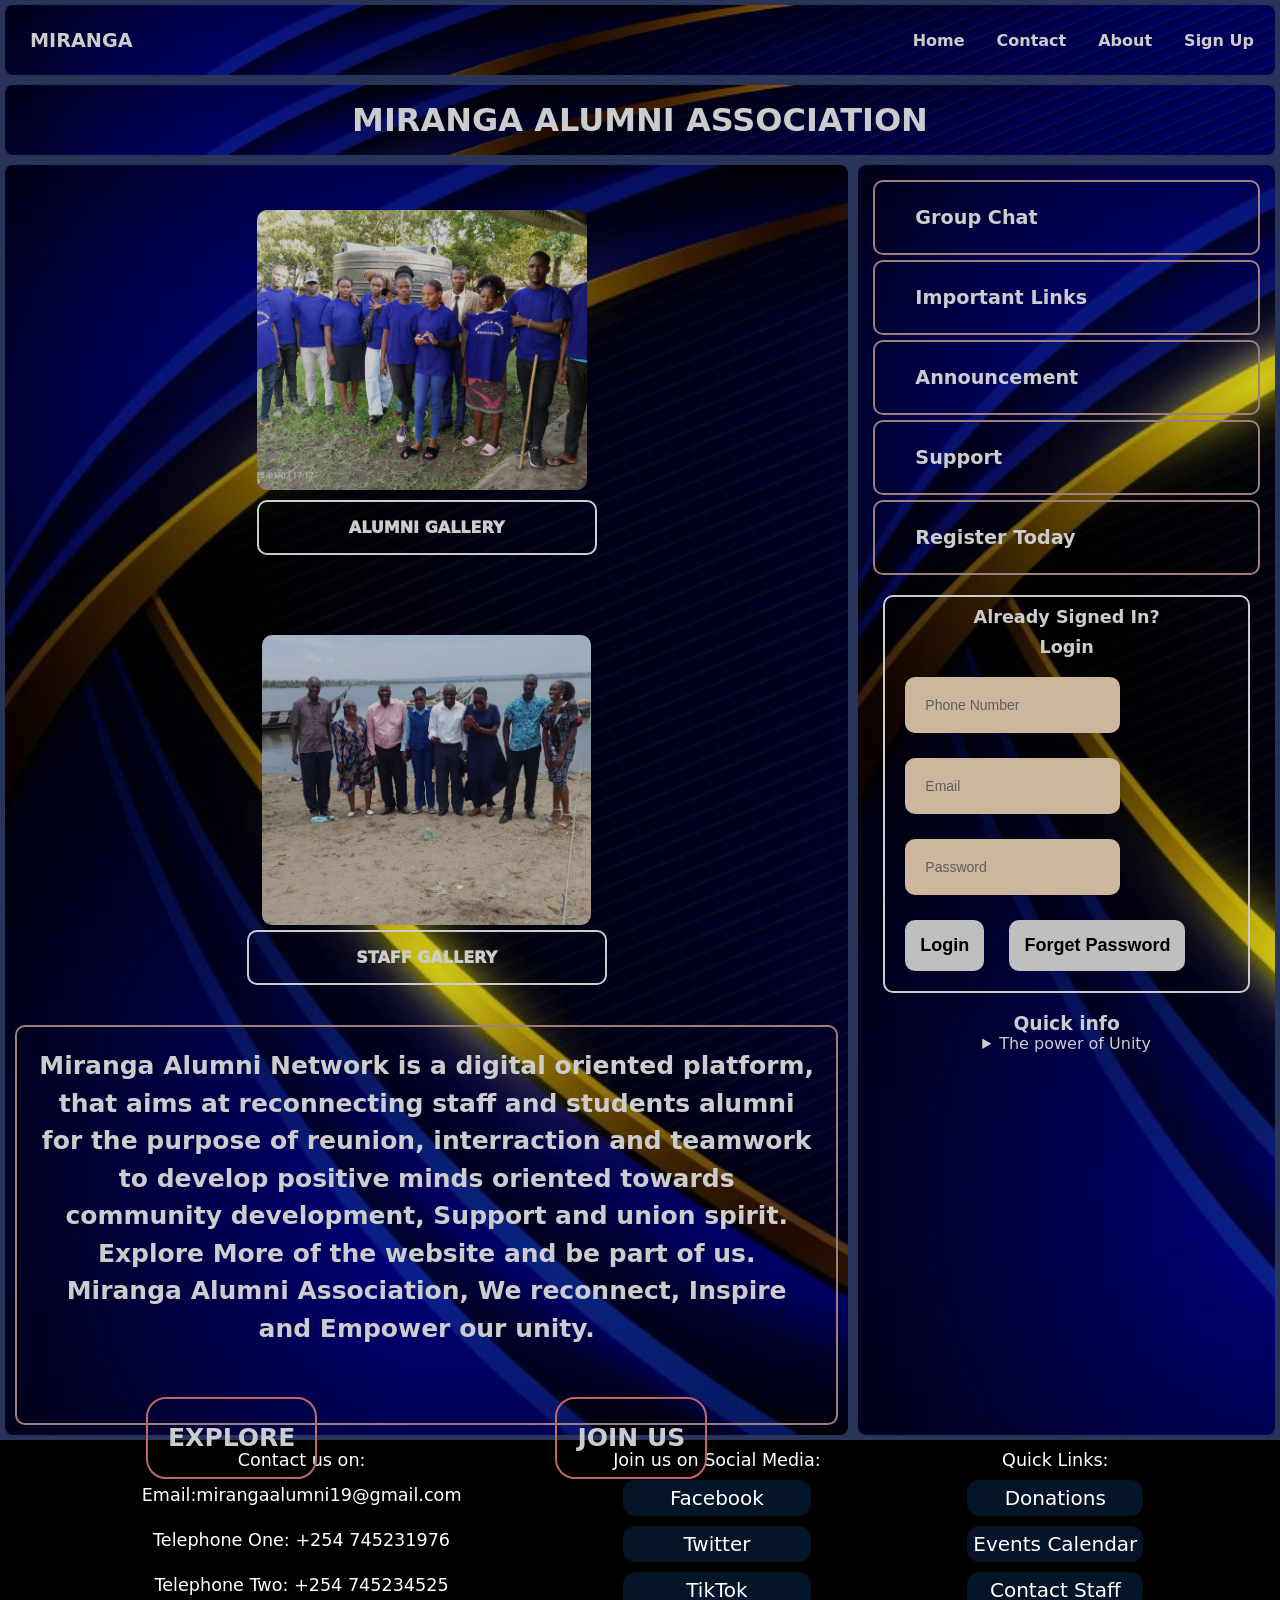
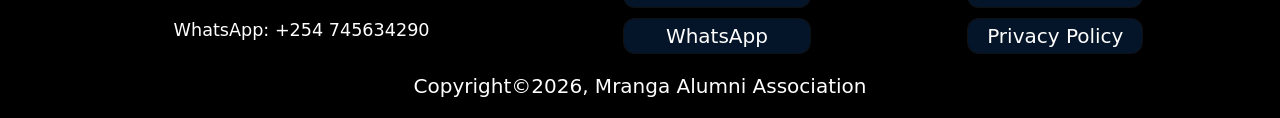
<file: index.html>
<!DOCTYPE html>
<html lang="en">
<head>
    <meta charset="UTF-8">
    <meta name="viewport" content="width=device-width, initial-scale=1.0">
    <title>Miranga Alumni Association</title>
    <link rel="stylesheet" href="home.css">  
</head>
<body>
     <nav class="nav-bar">
        <h4 class="logo">
          MIRANGA</h4>
        <div>
          <ul>
            <li><a href="#">Home</a> </li>
            <li><a href="#">Contact</a> </li>
            <li><a href="./About.html" target="_blank">About</a> </li>
            <li><a href="./Sign_Up.html">Sign Up</a> </li>
          </ul>
        </div>
     </nav>
     <header class="header">
        <h1>miranga alumni association</h1>
     </header>
     <main>
        <section class="main-grid">
          <section class="alumni-image-section">
          <figure>
            <img src="IMG-20261005-WA0035.jpg" alt="group_picture" class="logo-image">
            <figcaption>
                <h5 class="Alumni-Gallery"><a href="#">ALUMNI GALLERY</a> </h5>
            </figcaption>
          </figure>
        </section>
        <section class="staff-image-section">
          <figure>
            <img src="IMG-20260926-WA0013.jpg" alt="teachers_group_photo" class="logo-image1">
            <figcaption>
              <h5 class="Staff-Gallery"><a href="#">STAFF GALLERY</a></h5>
            </figcaption>
          </figure>
        </section>
        </section>
        <section class="intro-section">
          <p class="intro-para">Miranga Alumni Network is a digital oriented platform,
            that aims at reconnecting staff and students alumni for the
            purpose of reunion, interraction and teamwork to develop 
            positive minds oriented towards community development, Support
            and union spirit.<br />
            Explore More of the website and be part of us.<br />
            Miranga Alumni Association, We reconnect, Inspire and Empower our unity.<br>
  
            <span class="span-items">
              <a href="#">EXPLORE</a>
             <a href="#">JOIN US</a>
            </span>
           </p>
        </section>
     </main>
     <aside>
      <div class="aside-link">
        <ul class="aside-list">
          <li><a href="#">Group Chat</a> </li>
          <li><a href="#">Important Links</a></li>
          <li><a href="#">Announcement</a></li>
          <li><a href="#">Support</a></li>
          <li><a href="./Sign_Up.html">Register Today</a></li>
        </ul>
        <section class="relogin-details">
            <section class="Login1">
                <p>Already Signed In?</p>
                <p>Login</p>
                <form action:"mailto:brytonotieno74@gmail.com" method="POST" enctype="text/plain">
                    <div>
                    <input type="text" name="phone-number" placeholder="Phone Number" class="details">
                    <input type="email" name="email" placeholder="Email" class="details">
                    <input type="password" name="password" placeholder="Password" class="details">
                    </div>
                    <span>
                        <input type="submit" name="relogin" value="Login" class="sign-up1">
                        <input type="reset" name="forget-password" value="Forget Password" class="sign-up1">
                    </span>
                </form>
        </section> 
        </section class>
        <section class="aside">
           <h3>Quick info</h3>
           <details>
             <summary>The power of Unity</summary>
             <p>Unity is not defined by material, but setting one 
              tone and language that best matches each and every member.
             </p>
             <summary>
             </summary>
           </details>
      </section>
     </aside>
     <footer>
        <section class="footer-contact">
            <div class="contacts">Contact us on:
              <p>Email:mirangaalumni19@gmail.com</p>
              <p>Telephone One: +254 745231976 </p>
              <p>Telephone Two: +254 745234525</p>
              <p>WhatsApp: +254 745634290</p>
            </div>
            <div class="Social-media">Join us on Social Media:
              <ul>
                <li><a href="#">Facebook</a></li>
               <li><a href="#">Twitter</a></li>
               <li><a href="#">TikTok</a></li>
               <li><a href="#">WhatsApp</a></li>
               </ul>
            </div>
            <div class="Quick-links">Quick Links:
              <ul>
                <li><a href="#">Donations </a></li>
                <li><a href="#">Events Calendar</a></li>
                <li><a href="#">Contact Staff</a></li>
                <li><a href="#">Privacy Policy</a></li>
              </ul>
            </div>
        </section>
        <section class="Copyright">
          <p>Copyright&copy;2026, Mranga Alumni Association</p>
        </section>
     </footer>
</body>
</html>
</file>
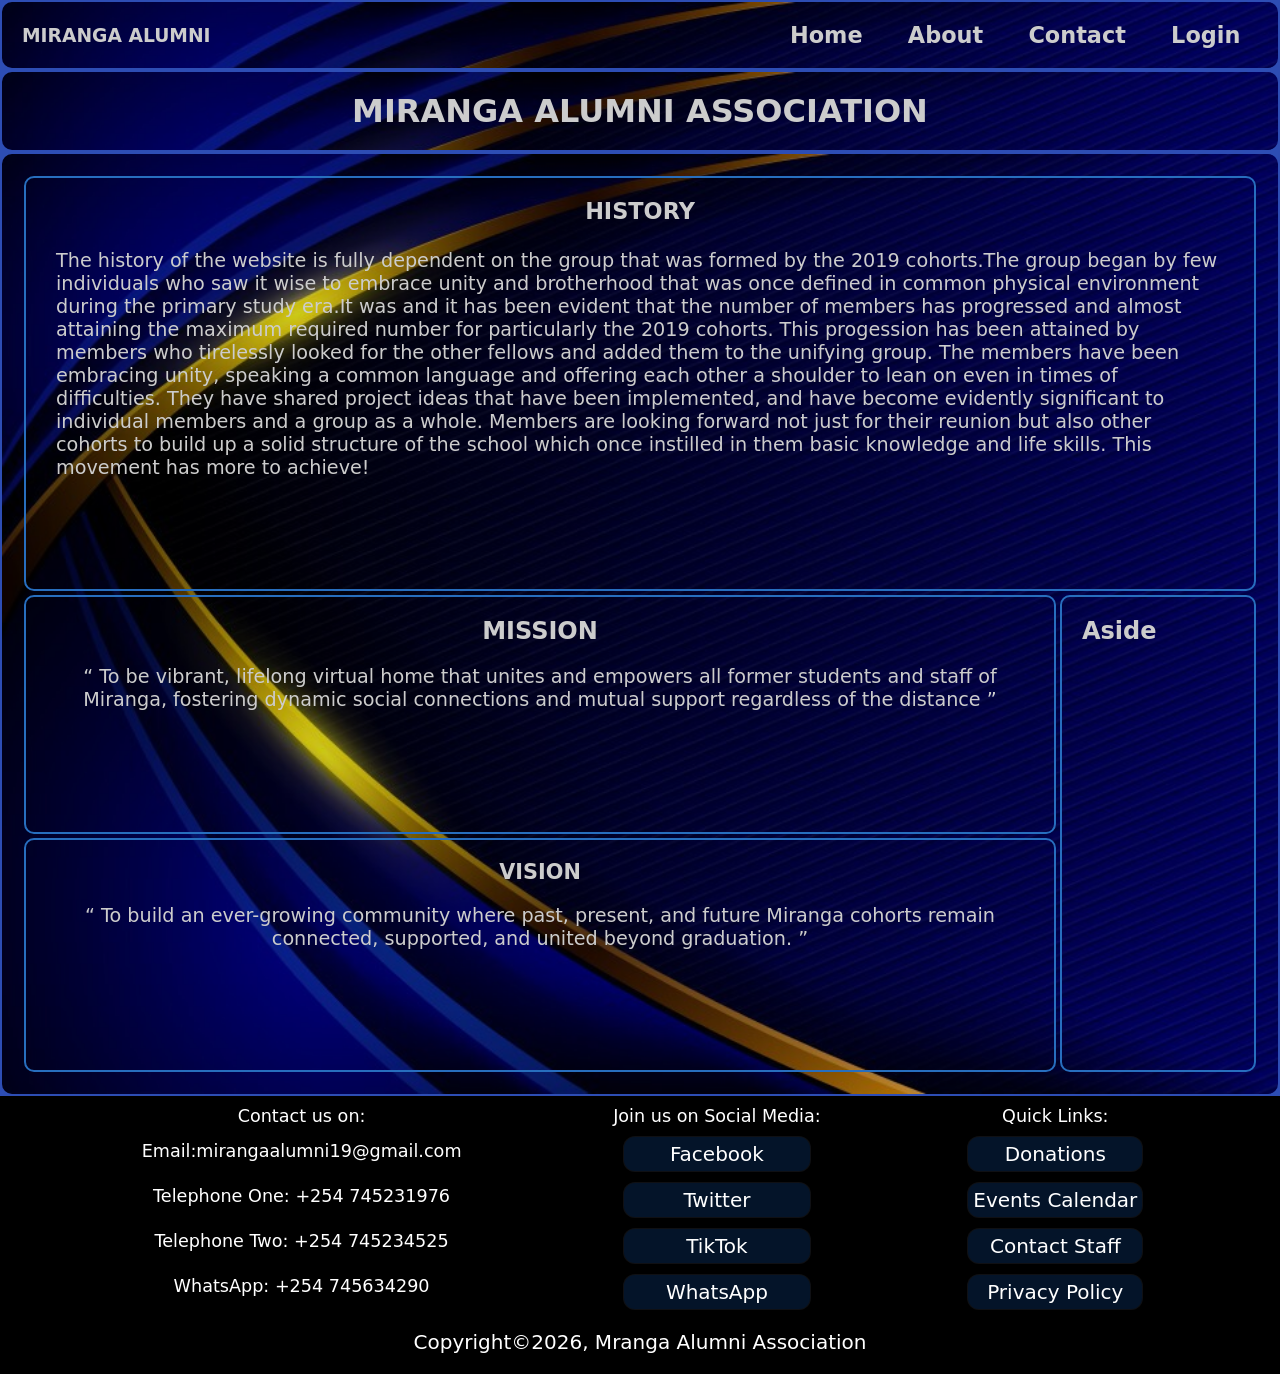
<file: About.html>
<!DOCTYPE html>
<html lang="en">
<head>
    <meta charset="UTF-8">
    <meta name="viewport" content="width=device-width, initial-scale=1.0">
    <title>Document</title>
    <link rel="stylesheet" href="About.css">
</head>
<body>
    <nav class="navigation">
        <h3 class="logo">MIRANGA ALUMNI</h3>
        <ul>
            <li><a href="./index.html">Home</a></li>
            <li><a href="#">About</a> </li>
            <li><a href="#">Contact</a> </li>
            <li><a href="#">Login</a></li>
        </ul>
    </nav>
    <header>
        <h1 class="header">MIRANGA ALUMNI ASSOCIATION</h1>
    </header>
    <main>
        <section class="main-section">
        <section class="history">
             <h3>HISTORY</h3>
            <p>
                The history of the website is fully dependent on the group that was formed by the 2019 cohorts.The group began by few individuals who saw it wise to embrace unity and brotherhood that was once defined in common physical environment during the primary study 
                era.It was and it has been evident that the number of members has progressed and almost attaining the maximum required number for  particularly the 2019 cohorts.
                This progession has been attained by members who tirelessly looked for the other fellows and added them to the unifying group.
                The members have been embracing unity, speaking a common language and offering each other a shoulder to lean on even in times of difficulties. 
                They have shared project ideas that have been implemented, and have become evidently significant to individual members and a group as a whole.
                Members are looking forward not just for their reunion but also other cohorts to build up a solid structure of the school which once instilled in them basic knowledge and life skills.
                This movement has more to achieve!
            </p>
        </section>
        <section class="mission">
            <h3>MISSION</h3>
            <p>
                <q>
                    To be vibrant, lifelong virtual home that unites and empowers all former students and staff of Miranga, fostering
                    dynamic social connections and mutual support regardless of the distance
                </q>
            </p>
        </section>
        <section class="vision">
            <h3>VISION</h3>
            <p>
                <q>
                    To build an ever-growing community where past, present, and future Miranga cohorts remain connected, supported, and united beyond graduation.
                </q>
            </p>
        </section>
        <section class="aside">
           <h2>Aside</h2>
        </section>
        </section>
    </main>
    <footer>
        <section class="footer-contact">
            <div class="contacts">Contact us on:
              <p>Email:mirangaalumni19@gmail.com</p>
              <p>Telephone One: +254 745231976 </p>
              <p>Telephone Two: +254 745234525</p>
              <p>WhatsApp: +254 745634290</p>
            </div>
            <div class="Social-media">Join us on Social Media:
              <ul>
                <li><a href="#">Facebook</a></li>
               <li><a href="#">Twitter</a></li>
               <li><a href="#">TikTok</a></li>
               <li><a href="#">WhatsApp</a></li>
               </ul>
            </div>
            <div class="Quick-links">Quick Links:
              <ul>
                <li><a href="#">Donations </a></li>
                <li><a href="#">Events Calendar</a></li>
                <li><a href="#">Contact Staff</a></li>
                <li><a href="#">Privacy Policy</a></li>
              </ul>
            </div>
        </section>
        <section class="Copyright">
          <p>Copyright&copy;2026, Mranga Alumni Association</p>
        </section>
    </footer>
</body>
</html>
</file>
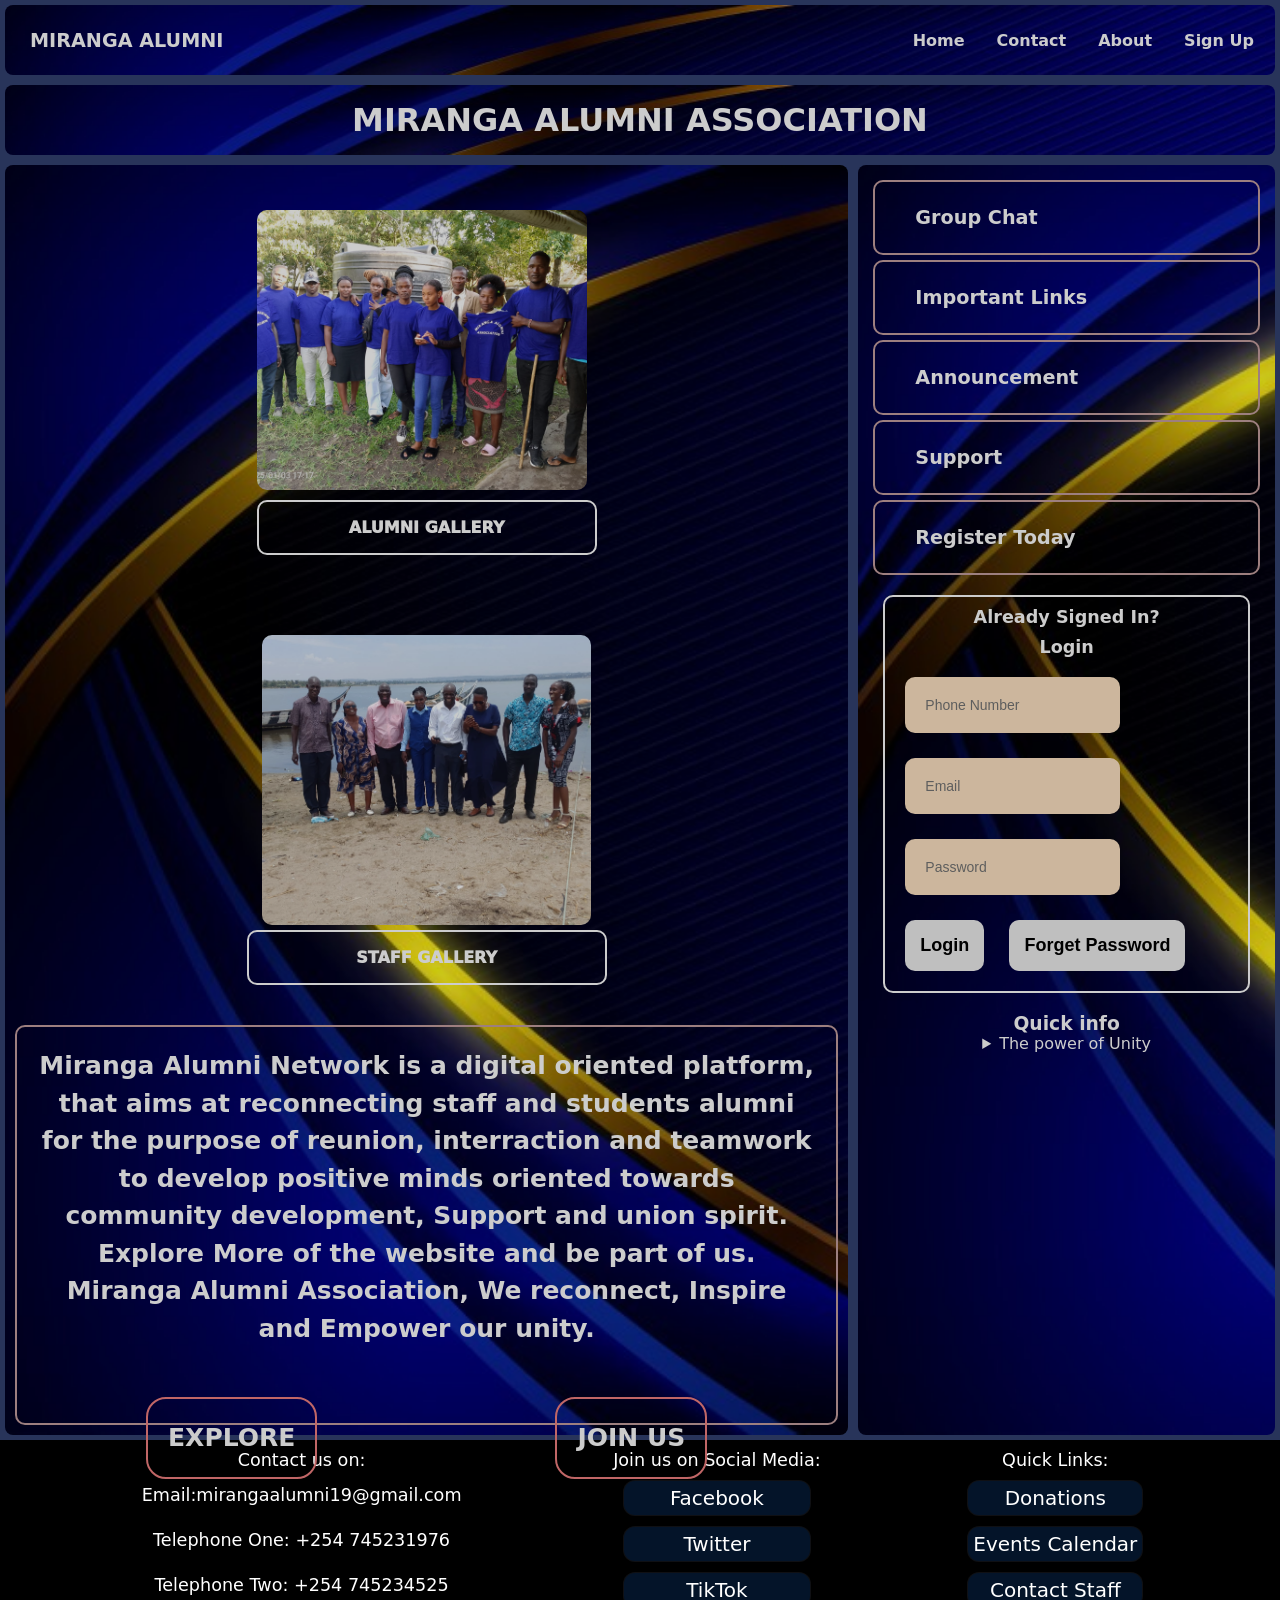
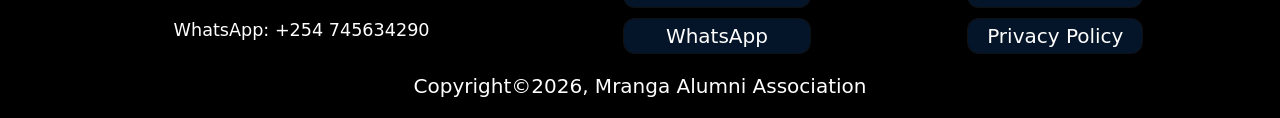
<file: Homepage.html>
<!DOCTYPE html>
<html lang="en">
<head>
    <meta charset="UTF-8">
    <meta name="viewport" content="width=device-width, initial-scale=1.0">
    <title>Miranga Alumni Association</title>
    <link rel="stylesheet" href="home.css">  
</head>
<body>
     <nav class="nav-bar">
        <h4 class="logo">
          MIRANGA ALUMNI</h4>
        <div>
          <ul>
            <li><a href="#">Home</a> </li>
            <li><a href="#">Contact</a> </li>
            <li><a href="./About.html" target="_blank">About</a> </li>
            <li><a href="./Sign_Up.html">Sign Up</a> </li>
          </ul>
        </div>
     </nav>
     <header class="header">
        <h1>miranga alumni association</h1>
     </header>
     <main>
        <section class="main-grid">
          <section class="alumni-image-section">
          <figure>
            <img src="IMG-20261005-WA0035.jpg" alt="group_picture" class="logo-image">
            <figcaption>
                <h5 class="Alumni-Gallery"><a href="#">ALUMNI GALLERY</a> </h5>
            </figcaption>
          </figure>
        </section>
        <section class="staff-image-section">
          <figure>
            <img src="IMG-20260926-WA0013.jpg" alt="teachers_group_photo" class="logo-image1">
            <figcaption>
              <h5 class="Staff-Gallery"><a href="#">STAFF GALLERY</a></h5>
            </figcaption>
          </figure>
        </section>
        </section>
        <section class="intro-section">
          <p class="intro-para">Miranga Alumni Network is a digital oriented platform,
            that aims at reconnecting staff and students alumni for the
            purpose of reunion, interraction and teamwork to develop 
            positive minds oriented towards community development, Support
            and union spirit.<br />
            Explore More of the website and be part of us.<br />
            Miranga Alumni Association, We reconnect, Inspire and Empower our unity.<br>
  
            <span class="span-items">
              <a href="#">EXPLORE</a>
             <a href="#">JOIN US</a>
            </span>
           </p>
        </section>
     </main>
     <aside>
      <div class="aside-link">
        <ul class="aside-list">
          <li><a href="#">Group Chat</a> </li>
          <li><a href="#">Important Links</a></li>
          <li><a href="#">Announcement</a></li>
          <li><a href="#">Support</a></li>
          <li><a href="./Sign_Up.html">Register Today</a></li>
        </ul>
        <section class="relogin-details">
            <section class="Login1">
                <p>Already Signed In?</p>
                <p>Login</p>
                <form action:"mailto:brytonotieno74@gmail.com" method="POST" enctype="text/plain">
                    <div>
                    <input type="text" name="phone-number" placeholder="Phone Number" class="details">
                    <input type="email" name="email" placeholder="Email" class="details">
                    <input type="password" name="password" placeholder="Password" class="details">
                    </div>
                    <span>
                        <input type="submit" name="relogin" value="Login" class="sign-up1">
                        <input type="reset" name="forget-password" value="Forget Password" class="sign-up1">
                    </span>
                </form>
        </section> 
        </section class>
        <section class="aside">
           <h3>Quick info</h3>
           <details>
             <summary>The power of Unity</summary>
             <p>Unity is not defined by material, but setting one 
              tone and language that best matches each and every member.
             </p>
             <summary>
             </summary>
           </details>
      </section>
     </aside>
     <footer>
        <section class="footer-contact">
            <div class="contacts">Contact us on:
              <p>Email:mirangaalumni19@gmail.com</p>
              <p>Telephone One: +254 745231976 </p>
              <p>Telephone Two: +254 745234525</p>
              <p>WhatsApp: +254 745634290</p>
            </div>
            <div class="Social-media">Join us on Social Media:
              <ul>
                <li><a href="#">Facebook</a></li>
               <li><a href="#">Twitter</a></li>
               <li><a href="#">TikTok</a></li>
               <li><a href="#">WhatsApp</a></li>
               </ul>
            </div>
            <div class="Quick-links">Quick Links:
              <ul>
                <li><a href="#">Donations </a></li>
                <li><a href="#">Events Calendar</a></li>
                <li><a href="#">Contact Staff</a></li>
                <li><a href="#">Privacy Policy</a></li>
              </ul>
            </div>
        </section>
        <section class="Copyright">
          <p>Copyright&copy;2026, Mranga Alumni Association</p>
        </section>
     </footer>
</body>
</html>
</file>
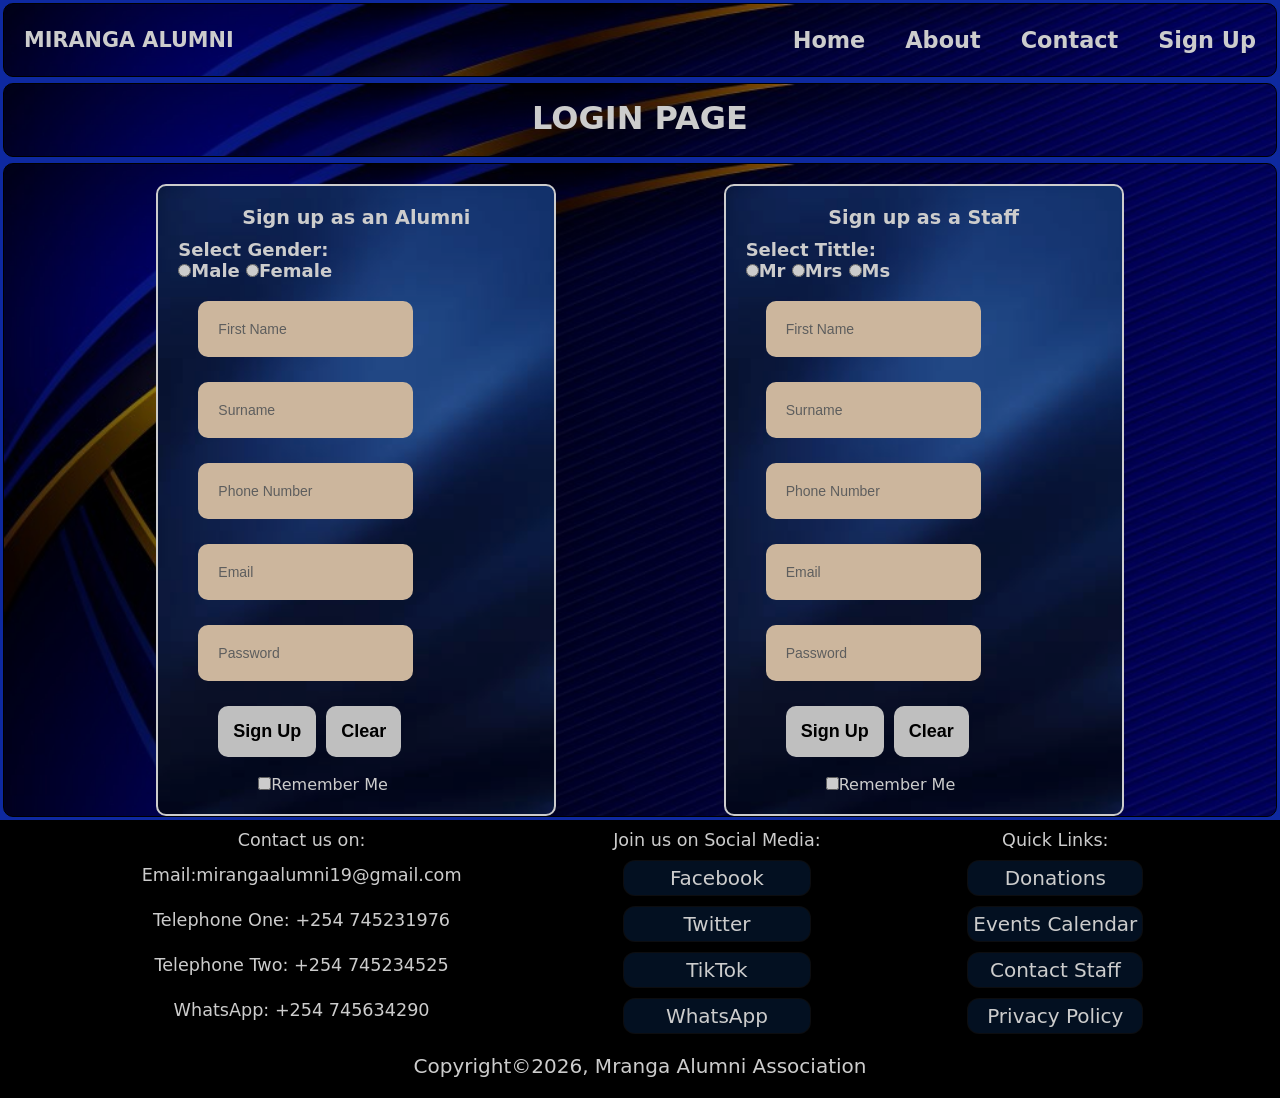
<file: Sign_Up.html>
<!DOCTYPE html>
<html lang="en">
<head>
    <meta charset="UTF-8">
    <meta name="viewport" content="width=device-width, initial-scale=1.0">
    <title>Sign-In</title>
    <link rel="stylesheet" href="sign_up.css">
</head>
<body>
     <nav class="navigation">
        <h4>MIRANGA ALUMNI</h4>
        <ul>
            <li><a href="./index.html">Home</a></li>
            <li><a href="./About.html">About</a></li>
            <li><a href="#">Contact</a></li>
            <li><a href="./Sign_Up.html">Sign Up</a> </li>
        </ul>
     </nav>
     <header>
        <h1 class="header">Login Page</h1>
     </header>
     <main>
        <section class="main-container">
            <secttion class="alumni-container">
              <p class="alumni">Sign up as an Alumni</p>
              <form action:"mailto:brytonotieno74@gmail.com" method="POST" enctype="text/plain">
                <label for="gender" name="gender" class="gender-select">
                    Select Gender:
                    <div>
                    <input type="radio" name="gender" value="Male" class="gender">Male
                    <input type="radio" name="gender" value="Female" class="gender">Female
                    </div>
                </label>
                <input type="text" name="first-name" placeholder="First Name" class="details">
                <input type="text" name="surname" placeholder="Surname" class="details">
                <input type="text" name="phone-number" placeholder="Phone Number" class="details">
                <input type="email" name="email" placeholder="Email" class="details">
                <input type="password" name="password" placeholder="Password" class="details">
                <span class="submit">
                    <input type="submit" value="Sign Up" class="sign-up">
                    <input type="reset" value="Clear" class="sign-up">
                </span>
                <div>
                    <input type="checkbox" name="remember-me" class="checkbox">Remember Me
                </div>
              </form>
              
            </secttion>
            <section class="staff-container">
              <p class="staff">Sign up as a Staff</p>
              <form action:"mailto:brytonotieno74@gmail.com" method="POST" enctype="text/plain">
                <label for="Tittle" name="Tittle" class="gender-select">
                    Select Tittle:
                    <div>
                    <input type="radio" name="Tittle" value="Mr">Mr
                    <input type="radio" name="Tittle" value="Mrs">Mrs
                    <input type="radio" name="Tittle" value="Ms">Ms
                    </div>
                </label>
                <input type="text" name="First-Name" placeholder="First Name" class="details">
                <input type="text" name="Surname" placeholder="Surname" class="details">
                <input type="text" name="Phone-Number" placeholder="Phone Number" class="details">
                <input type="email" name="email" placeholder="Email" class="details">
                <input type="password" name="password" placeholder="Password" required class="details">
                <span class="submit">
                    <input type="submit" value="Sign Up" class="sign-up">
                    <input type="submit" value="Clear" class="sign-up">
                </span>
                <div>
                    <input type="checkbox" name="remember-me" class="checkbox">Remember Me
                </div>
              </form>
            </section>
        </section>
        
     </main>
     <footer>
        <section class="footer-contact">
            <div class="contacts">Contact us on:
              <p>Email:mirangaalumni19@gmail.com</p>
              <p>Telephone One: +254 745231976 </p>
              <p>Telephone Two: +254 745234525</p>
              <p>WhatsApp: +254 745634290</p>
            </div>
            <div class="Social-media">Join us on Social Media:
              <ul>
                <li><a href="#">Facebook</a></li>
               <li><a href="#">Twitter</a></li>
               <li><a href="#">TikTok</a></li>
               <li><a href="#">WhatsApp</a></li>
               </ul>
            </div>
            <div class="Quick-links">Quick Links:
              <ul>
                <li><a href="#">Donations </a></li>
                <li><a href="#">Events Calendar</a></li>
                <li><a href="#">Contact Staff</a></li>
                <li><a href="#">Privacy Policy</a></li>
              </ul>
            </div>
        </section>
        <section class="Copyright">
          <p>Copyright&copy;2026, Mranga Alumni Association</p>
        </section>
     </footer>
</body>
</html>
</file>
<file: home.css>
*{
          box-sizing: border-box;
          margin:0;
          padding:0;
        }
        body{
          font-family: system-ui, -apple-system, BlinkMacSystemFont, 'Segoe UI', Roboto, Oxygen, Ubuntu, Cantarell, 'Open Sans', 'Helvetica Neue', sans-serif;
          color:#fff;
          display:grid;
          background-color:hsl(226, 97%, 12%, 0.842);
          min-height: 100vh;
          margin:0 auto;
          grid-template-columns:repeat(auto-fit, minmax(250px, 1fr));
          grid-template-rows: 80px 80px auto auto;
           grid-template-areas:
           "nav nav nav"
          "header header header"
           "content content aside"
          "footer footer footer";
        
        }
        nav{
         grid-area:nav;
        }
        header{
          grid-area:header;
        }
        main{
          grid-area:content;
        }
        aside{
          grid-area:aside;
        }
        footer{
         grid-area:footer;
        }
        nav,header,main,aside{
          background-image: url("dark-blue-abstract-background-with-golden-curves-vector-33174024\ \(1\).jpg");
          filter:brightness(80%);
          object-fit: cover;
          background-size: cover;
          background-repeat: no-repeat;
          background-attachment:scroll;
          border-radius: 8px;
          padding:5px;
          margin:5px;
        }
        .nav-bar{
          display:flex;
          flex-wrap:wrap;
          justify-content: space-between;
          align-items:center;
        }
        .nav-bar ul{
          display:flex;
          list-style-type: none;
        }
        .nav-bar a{
          text-decoration: none;
          color:#fff;
          padding: 1rem;
          font-size:1rem;
          font-weight:bold;
        }
        .logo{
          color:#fff;
          font-size:1.2rem;
          font-weight:bold;
          margin-left:20px;
        }
        /*.nav-bar, .Gallery a:hover{
          color:cyan;
          transition:1s;
        }
          */
        
        .header{
          display:flex;
          justify-content: center;
          align-items: center;
          text-transform: uppercase ;
          font-size:1.0rem;
           
          }
          .main-grid{
            display:flex;
            flex-wrap: wrap;
            flex-direction: row;
            justify-content: center;
            align-items: center;
            margin:0;
            gap:10px;
          }
          .alumni-image-section,.staff-image-section{
            /* border:2px solid rgb(196, 159, 159);*/
            border-radius:10px;
            width:400px;
            height:400px;
            margin:10px;
            padding:20px;
            
          }
          .logo-image1{
            width:329px;
            object-fit: cover;
            height:290px;
            border:none;
            border-radius: 10px;
            
          }
          .logo-image{
            height:280px;
             width:330px;
             object-fit: cover;
             border:none;
             border-radius: 10px;
             
          }
          .logo-image,.Alumni-Gallery a{
            display:flex;
            justify-content: center;
            align-items: center;
            margin:10px;
          

          }
        
          .Alumni-Gallery,.Staff-Gallery{
            justify-content: center;
            align-items: center;
          }
          .Alumni-Gallery a{
            text-decoration: none;
            color:#fff;
            padding:1rem;
            margin:10px;
            font-size:1rem;
            font-weight: 1000;
            border:2px solid #fff;
            border-radius: 10px;
          }
          .Staff-Gallery{
            padding:1rem;
            border:2px solid #fff;
            border-radius: 10px;
            
          }
          .Staff-Gallery a{
            text-decoration: none;
            color:#fff;
            padding:1rem;
            font-size: 1rem;
            font-weight: 1000;
          }
          footer{
            background-color: black;
            margin:0;
            padding: 0;;
            
          }
          .staff-image-section{
            text-align:center;
            font-weight:800;
            font-size:1.2rem;
            display:flex;
             flex-wrap:wrap;
            justify-content: space-evenly;
            flex-direction:column;

          }
          .intro-section{
            align-items: center;
            display: flex;
            flex-direction: column;
            flex-wrap: wrap;
             border:2px solid rgb(196, 159, 159);
            border-radius:10px;
            width:1fr;
            height:400px;
            margin: 0.3125rem;
            padding:20px;
            min-height:max-content;
          }
          .intro-para{
            flex: 1;
             width:1fr;
             text-align: center;
             line-height: 1.5;
             font-size: 25px;
             font-weight:600;
          }
          .span-items{
            display:flex;
            gap:20px;
            justify-content: space-around;
            align-items: center;
            margin-top:50px;
          }
          .span-items a{
            text-decoration: none;
            color:#fff;
            border:2px solid lightcoral;
            padding:20px;
            border-radius: 20px;
          }
          .aside-list{
            list-style-type: none;
            display:flex;
            flex-direction: column;
            flex-wrap:wrap;
            gap:5px;
            margin:10px;
            
          }
          .aside-list a{
            text-decoration: none;
            color:#fff;
            padding:1rem;
            font-size:1.2rem;
            font-weight:bolder;
          }
          .aside-list li{
            padding: 1.5em;
            border:2px solid rgb(196, 159, 159);
            border-radius:10px;
          }
          .relogin-details{
            display:flex;
            flex-wrap:wrap;
            margin:20px;
          }
          
          .Login1{
            border: 2px solid white;
            border-radius:10px;
            align-items:center;
          }
            .Login1 p{
              margin-top:10px;
              text-align:center;
              font-size:1.1rem;
              font-weight: bold;
            }
          .details{
             padding:20px;
             margin:5px;
             border-radius: 10px;
             border:none;
             background-color: bisque;
             font-size: 14px;
             color:rgb(12, 11, 11);
             align-items:center;
             margin-top:20px;
              margin-left: 20px;
             }
             .sign-up1{
              margin-top:20px;
               margin-bottom:20px;
               margin-left:20px;
               padding:15px;
               border-radius:10px;
               border:none;
               font-size:18px;
              font-weight: 800;
             }
          a:hover{
            color:rgb(7, 210, 241);
            transition:ease-out 1s;
            background-color: rgb(12, 11, 11);
            border-radius:10px;  
          }
          .aside{
            display:flex;
            flex-direction: column;
            flex-wrap:wrap;
            justify-content: center;
            align-items: center;
          }
          .footer{
            display:flex;
            flex-direction: column;
            min-height:100%;
            margin:0;
    
          }
          .footer-contact{
            display: flex;
            flex-wrap: wrap;
            justify-content: space-evenly;
          }
          .contacts, .Social-media, .Quick-links{
            margin:10px;
            text-align: center;
            font-size:1.1rem;
          }
          
          
          .Quick-links ul{
            list-style-type: none;
          
          }
          .Social-media ul{
            list-style-type: none;
          }
          .Quick-links a{
             text-decoration: none;
             font-size:20px;
             color:#fff;
          }
          .Social-media a{
            text-decoration: none;
            font-size: 20px;
            color:#fff;
          }
          .Social-media li{
            padding: 5px;
            border:1px solid rgba(17, 16, 16, 0.836);
            margin:10px;
            border-radius: 12px;
            background-color: rgb(4, 20, 41);

          }
          .Quick-links li{
            padding: 5px;
            border:1px solid rgba(17, 16, 16, 0.836);
            margin:10px;
            border-radius: 12px;
            background-color: rgb(4, 20, 41);
          }
          .contacts p{
            margin:5px;
            padding:10px;
          }
          .Copyright{
            display: flex;
            flex-direction: column;
            justify-content: center;
            align-items: center;
            font-size:20px;
            margin-bottom: 20px;
          }
</file>
<file: About.css>
*{
    box-sizing: border-box;
    margin:0;
    padding:0;
}
body{
    font-family: system-ui, -apple-system, BlinkMacSystemFont, 'Segoe UI', Roboto, Oxygen, Ubuntu, Cantarell, 'Open Sans', 'Helvetica Neue', sans-serif;
    background-color:hsla(226, 93%, 34%, 0.842);
    color: #fff;
    min-height: 100vh;
    display:grid;
    grid-template-columns: repeat(4 1fr);
    grid-template-rows: auto;
    grid-template-areas: 
    "nav nav nav"
    "header header header"
    "main main main"
    "footer footer footer"
    ;
}
nav{
    grid-area: nav;
   
}
header{
    grid-area:header;
}
.header{
    display: flex;
    justify-content: center;
    align-items: center;
    min-height: max-content;
    text-align: center;
}
main{
    grid-area: main;
    display:flex;
    flex-wrap:wrap;
}
footer{
    grid-area:footer;
}
.navigation{
     display: flex;
    justify-content: space-between;
    flex-wrap: wrap;
    align-items: center;
}
.navigation ul{
    list-style-type: none;
    display: flex;
    
}
.navigation a{
    text-decoration: none;
    color:#fff;
    font-size:1.4rem;
    padding:1.1rem;
    font-weight:bold;
    margin-left:10px;
}
nav,header,main{
    /*border:2px solid rgb(175, 121, 121);*/
    margin:2px;
    filter:brightness(80%);
    background-image: url("dark-blue-abstract-background-with-golden-curves-vector-33174024\ \(1\).jpg");
    background-repeat: no-repeat;
    background-size: cover;
    object-fit: cover;
    background-attachment: scroll;
    padding:20px;
    border-radius: 10px;
    gap:10px;
}
footer{
    margin:0;
    background-color: black;

}
header h1{
    justify-content: center;
    align-items: center;
}
.main-section{
    display:grid;
    height:100vh;
    min-height: max-content;
    grid-template-columns: 1fr 4fr 200px;
    grid-template-rows: auto;
    grid-template-areas: 
    "history history history"
    "mission mission aside"
    "vision vision aside"
    ;
}
.history{
    grid-area:history;
}
.mission{
    grid-area:mission;
}
.vision{
    grid-area:vision;
}
.aside{
    grid-area:aside;
}
.history,.mission,.vision,.aside{
    border:2px solid rgb(49, 137, 238);
    margin:2px;
    padding:20px;
    border-radius: 10px;
   

}
.history p{
    display: inline-block;
    font-size: 1.2rem;
    padding:10px;
    margin-top: 15px;
    font-weight: 500;
}
.history h3{
    text-align: center;
    font-size: 1.4rem;
}
.mission h3{
    text-align: center;
    font-size: 1.5rem;
}
.mission p{
    display:inline-block;
    font-size: 1.2rem;
    padding:20px;
    text-align: center;
}
.vision h3{
  text-align: center;
  font-size: 1.3rem;
}

  .vision p{
    display: inline-block;
    min-height: max-content;
    font-size: 1.2rem;
    padding:20px;
    text-align: center;
}
   a:hover{
    color:rgb(33, 240, 171);
    background-color: black;
    transition: 1s;
    border-radius: 5px;
   } 
  
.footer{
            display:flex;
            flex-direction: column;
            min-height:100%;
            margin:0;
    
          }
          .footer-contact{
            display: flex;
            flex-wrap: wrap;
            justify-content: space-evenly;
          }
          .contacts, .Social-media, .Quick-links{
            margin:10px;
            text-align: center;
            font-size:1.1rem;
          }
          
          
          .Quick-links ul{
            list-style-type: none;
          
          }
          .Social-media ul{
            list-style-type: none;
          }
          .Quick-links a{
             text-decoration: none;
             font-size:20px;
             color:#fff;
          }
          .Social-media a{
            text-decoration: none;
            font-size: 20px;
            color:#fff;
          }
          .Social-media li{
            padding: 5px;
            border:1px solid rgba(17, 16, 16, 0.836);
            margin:10px;
            border-radius: 12px;
            background-color: rgb(4, 20, 41);

          }
          .Quick-links li{
            padding: 5px;
            border:1px solid rgba(17, 16, 16, 0.836);
            margin:10px;
            border-radius: 12px;
            background-color: rgb(4, 20, 41);
          }
          .contacts p{
            margin:5px;
            padding:10px;
          }
          .Copyright{
            display: flex;
            flex-direction: column;
            justify-content: center;
            align-items: center;
            font-size:20px;
            margin-bottom: 20px;
          }
</file>
<file: sign_up.css>
*{
    box-sizing: border-box;
    margin: 0;
    padding: 0;
}
body{
    filter: brightness(80%);
    font-family: system-ui, -apple-system, BlinkMacSystemFont, 'Segoe UI', Roboto, Oxygen, Ubuntu, Cantarell, 'Open Sans', 'Helvetica Neue', sans-serif;
    color:#fff;
    background-color: hsl(229, 84%, 34%);
    min-height: 100vh;
    display: grid;
    grid-template-areas: 
    "nav nav nav"
    "header header header"
    "main main main"
    "footer footer footer";
    grid-template-rows: 80px 80px auto;
}
 /*a:hover{
    background-color: black;
    color: #fff;
    border:1px solid black;
    padding: 15px;
    border-radius: 10px;
    transition:1s;
 }
    */
nav{
    grid-area:nav;
}
.navigation{
    display:flex;
    flex-wrap:wrap;
    justify-content: space-between;
    align-items: center;

}
.navigation ul{
    list-style-type: none;
    display:flex;
    gap:20px;
}
.navigation a{
    text-decoration: none;
    margin-right:20px;
    font-size:1.4rem;
    font-weight:bold;
    color:#fff;
}
.navigation h4{
 margin-left:20px;
 font-size: 1.3rem;
 
}
header{
    grid-area:header;
}
.header{
         display:flex;
          justify-content: center;
          align-items: center;
          margin-top: 15px;
          text-transform: uppercase ;
          font-size:2rem;
           
}
main{
    grid-area:main;
}
nav,header,main{
    background-image: url("dark-blue-abstract-background-with-golden-curves-vector-33174024\ \(1\).jpg");
    background-repeat: no-repeat;
    background-size: cover;
    border:1px solid black;
    margin:3px;
    border-radius:10px;
}
.main-container{
    display:flex;
    flex-wrap: wrap;
    gap:15px;
    justify-content: space-evenly;
    flex-direction: row;
    margin-top:20px;
}
.alumni-container,.staff-container{
    border:2px solid white;
    padding:20px;
    height:max-content;
    width:400px;
    border-radius:10px;
    background-image:url("istockphoto-2150764332-612x612.jpg");
    background-attachment: scroll;
    background-size: cover;
    background-repeat: no-repeat;
}
.alumni,.staff{
    text-align: center;
    font-size:1.2rem;
    font-weight:bold;

}
.staff{
    text-align: center;
}
.gender-select{
    display:flex;
    flex-direction: column;
    margin-top:10px;
    font-size: 18px;
    font-weight: 550;
}
.details{
    padding:20px;
    margin:5px;
    border-radius: 10px;
    border:none;
    background-color: bisque;
    font-size: 14px;
    color:rgb(12, 11, 11);
    align-items:center;
    margin-top:20px;
    margin-left: 20px;
}
.submit{
    display:flex;
    flex-wrap: wrap;
    gap:10px;
    margin-left: 40px;
}
.sign-up{
    margin-top:20px;
    padding:15px;
    border-radius:10px;
    border:none;
    font-size:18px;
    font-weight: 800;
}
.checkbox{
    
    margin-left:80px;
    margin-top:20px;
    font-weight: bold;
    font-size: 1.1rem;
    
}
 a:hover{
    background-color: black;
    color:aqua;
    border:1px solid black;
    transform: none;
    padding:8px;
    border-radius: 10px;
    transition: 1s;
}
.relogin-details{
    display: flex;
    justify-content: center;
    align-items: center;
}
.Login1{
    width:max-content;
    border:2px solid white;
    margin:20px;
    height:auto;
    width:400px;
    border-radius: 10px;
    background-image: url("istockphoto-2150764332-612x612.jpg");
    background-size:cover;
    background-attachment: scroll;
    background-repeat: no-repeat;
}
.Login1 p{
    text-align: center;
}
    .sign-up1{
     margin-top:20px;
     margin-bottom:20px;
     margin-left:20px;
    padding:15px;
    border-radius:10px;
    border:none;
    font-size:18px;
    font-weight: 800;
}
    
   
    footer{ 
            grid-area:footer;
            background-color: black;
            width:1fr;
            display:flex;
            flex-wrap: wrap;
            flex-direction: column;
            min-height:100%;
            margin:0;
    
          }
          .footer-contact{
            display: flex;
            flex-wrap: wrap;
            justify-content: space-evenly;
          }
          .contacts, .Social-media, .Quick-links{
            margin:10px;
            text-align: center;
            font-size:1.1rem;
          }
          
          
          .Quick-links ul{
            list-style-type: none;
          
          }
          .Social-media ul{
            list-style-type: none;
          }
          .Quick-links a{
             text-decoration: none;
             font-size:20px;
             color:#fff;
          }
          .Social-media a{
            text-decoration: none;
            font-size: 20px;
            color:#fff;
          }
          .Social-media li{
            padding: 5px;
            border:1px solid rgba(17, 16, 16, 0.836);
            margin:10px;
            border-radius: 12px;
            background-color: rgb(4, 20, 41);

          }
          .Quick-links li{
            padding: 5px;
            border:1px solid rgba(17, 16, 16, 0.836);
            margin:10px;
            border-radius: 12px;
            background-color: rgb(4, 20, 41);
          }
          .contacts p{
            margin:5px;
            padding:10px;
          }
          .Copyright{
            display: flex;
            flex-direction: column;
            justify-content: center;
            align-items: center;
            font-size:20px;
            margin-bottom: 20px;
          }
</file>
